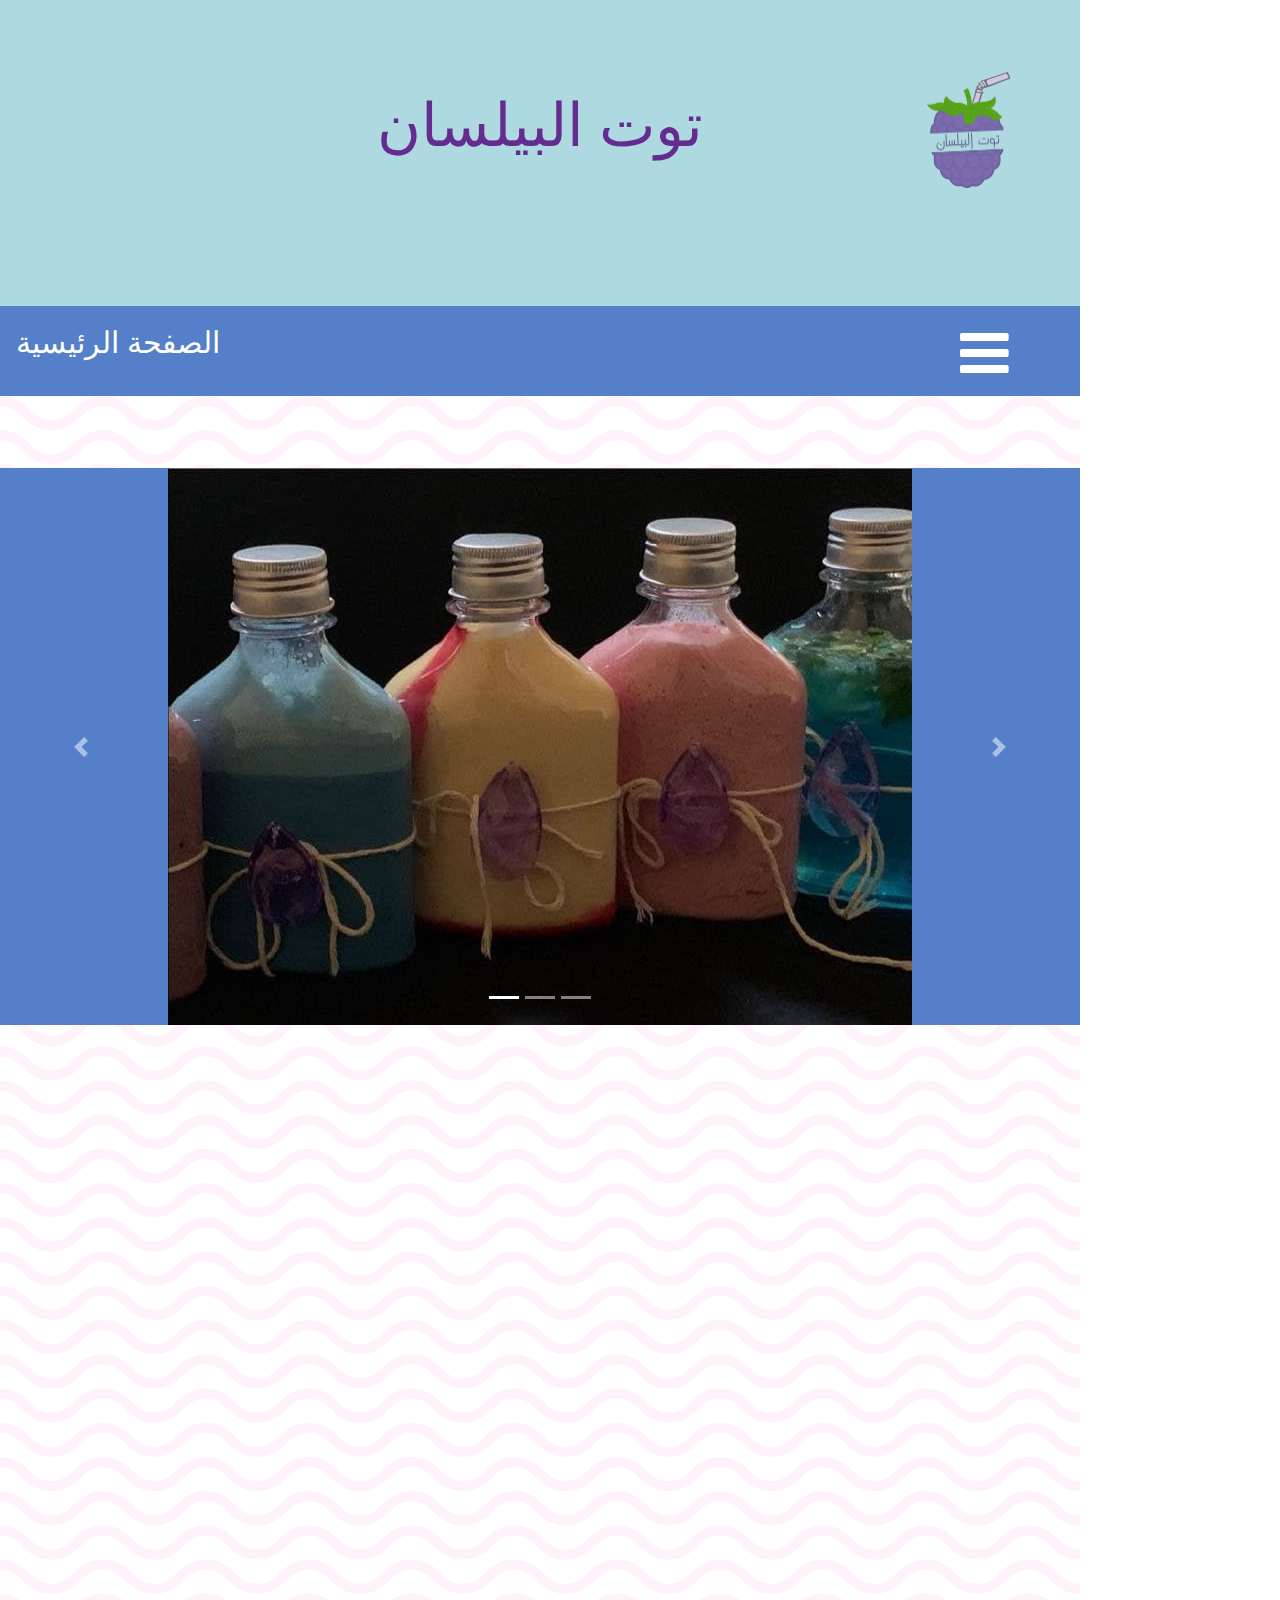
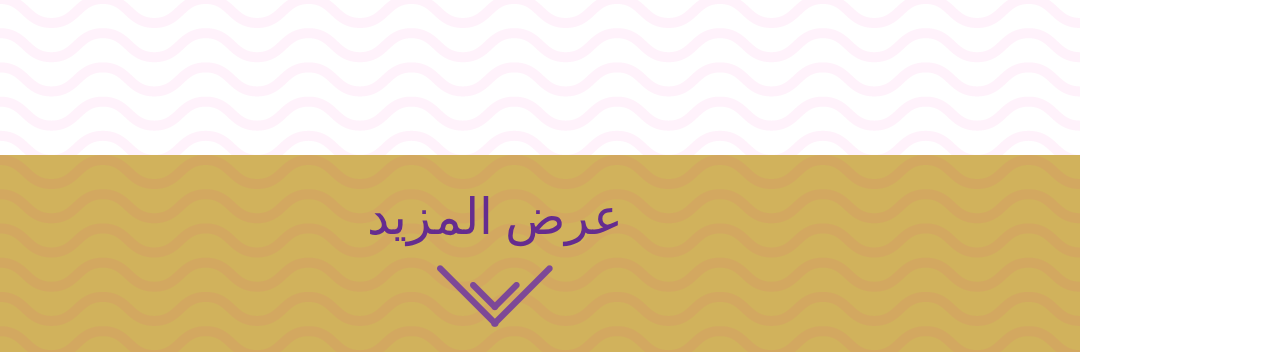
<file: index.html>
<!doctype html>
<html>
<head>
<meta charset="utf-8">
<meta http-equiv="X-UA-Compatible" content="IE=edge">
<meta name="viewport" content="width=device-width, initial-scale=1.0">
<title>tot albilsan home</title>
<link href="style.css" rel="stylesheet" type="text/css">
<link href="css/bootstrap-4.4.1.css" rel="stylesheet" type="text/css">
	
	<script>  
	/* Toggle between showing and hiding the navigation menu links when the user clicks on the hamburger menu / bar icon */
function myFunction() {
  var x = document.getElementById("myLinks");
  if (x.style.display === "block") {
    x.style.display = "none";
  } else {
    x.style.display = "block";
	  
  }
}

	</script>
</head>

<body>
	<!--Header-->
    <header class="header">
      <img src="image/logo.png" width="100" height="116.1" alt="logo" class="logo" />
      <h1 class="offset-xl-3 col-xl-6" id="title">توت البيلسان</h1>

			<!-- Load an icon library to show a hamburger menu (bars) on small screens -->
<link rel="stylesheet" href="https://cdnjs.cloudflare.com/ajax/libs/font-awesome/4.7.0/css/font-awesome.min.css">

<!-- Top Navigation Menu -->
<div class="topnav">
  <a href="index.html" class="active" style="font-size: 30px; font-family: 'Adobe Arabic';">
	الصفحة الرئيسية
	</a>
  <!-- Navigation links (hidden by default) -->
  <div id="myLinks">
    <a href="index.html">
	  الصفحة الرئسية
	  </a>
    <a href="menu.html">
منتجاتنا
	  </a>
    <a href="about.html">
		من نحن
	  </a>
	   <a href="contact.html">
		تواصل معنا
	  </a>
  </div>
  <!-- "Hamburger menu" / "Bar icon" to toggle the navigation links -->
  <a href="javascript:void(0);" class="icon" onclick="myFunction()">
    <i class="fa fa-bars try" style="font-size: 1.5cm; text-align: center;"></i>
  </a>
</div>
</header>
<!--body-->
<main class="maincontent">
	<br>
	<br>
	<br>
  <div id="carouselExampleIndicators1" class="carousel slide" data-ride="carousel" style="background-color:#FFF2FB">
	  <ol class="carousel-indicators">
	    <li data-target="#carouselExampleIndicators1" data-slide-to="0" class="active"></li>
	    <li data-target="#carouselExampleIndicators1" data-slide-to="1"></li>
	    <li data-target="#carouselExampleIndicators1" data-slide-to="2"></li>
    </ol>
	  <div class="carousel-inner" role="listbox">
	    <div class="carousel-item active"> <img class="d-block mx-auto" src="image/1.jpg" alt="First slide">
	      <div class="carousel-caption">
          </div>
        </div>
		  
	    <div class="carousel-item"> <img class="d-block mx-auto" src="image/2.jpg" alt="Second slide">
	      <div class="carousel-caption">
          </div>
        </div>
		  
	    <div class="carousel-item"> <img class="d-block mx-auto" src="image/4.jpg" alt="Third slide">
	      <div class="carousel-caption">
          </div>
        </div>
    </div>
	  <a class="carousel-control-prev" href="#carouselExampleIndicators1" role="button" data-slide="prev"> <span class="carousel-control-prev-icon" aria-hidden="true"></span> <span class="sr-only">Previous</span> </a> <a class="carousel-control-next" href="#carouselExampleIndicators1" role="button" data-slide="next"> <span class="carousel-control-next-icon" aria-hidden="true"></span> <span class="sr-only">Next</span> </a> </div>

			
</main>		
	
<script src="js/jquery-3.4.1.min.js"></script>
<script src="js/popper.min.js"></script>
<script src="js/bootstrap-4.4.1.js"></script>
	
<!-- footer -->
<footer id="footer">
	<nav class="center offset-xl-3 col-xl-5">
  <button type="button" class="btn btn-sm" >
    <a href="منتجاتنا.html" id="text">عرض المزيد</a> 
	</button>
	<br>
<button type="button" class="btn btn-sm">
	<a href="menu.html"><img src="image/3.png" width="116" height="62" alt="arrow"/></a>
	</button>
	</nav>
</footer>
</body>
</html>
</file>
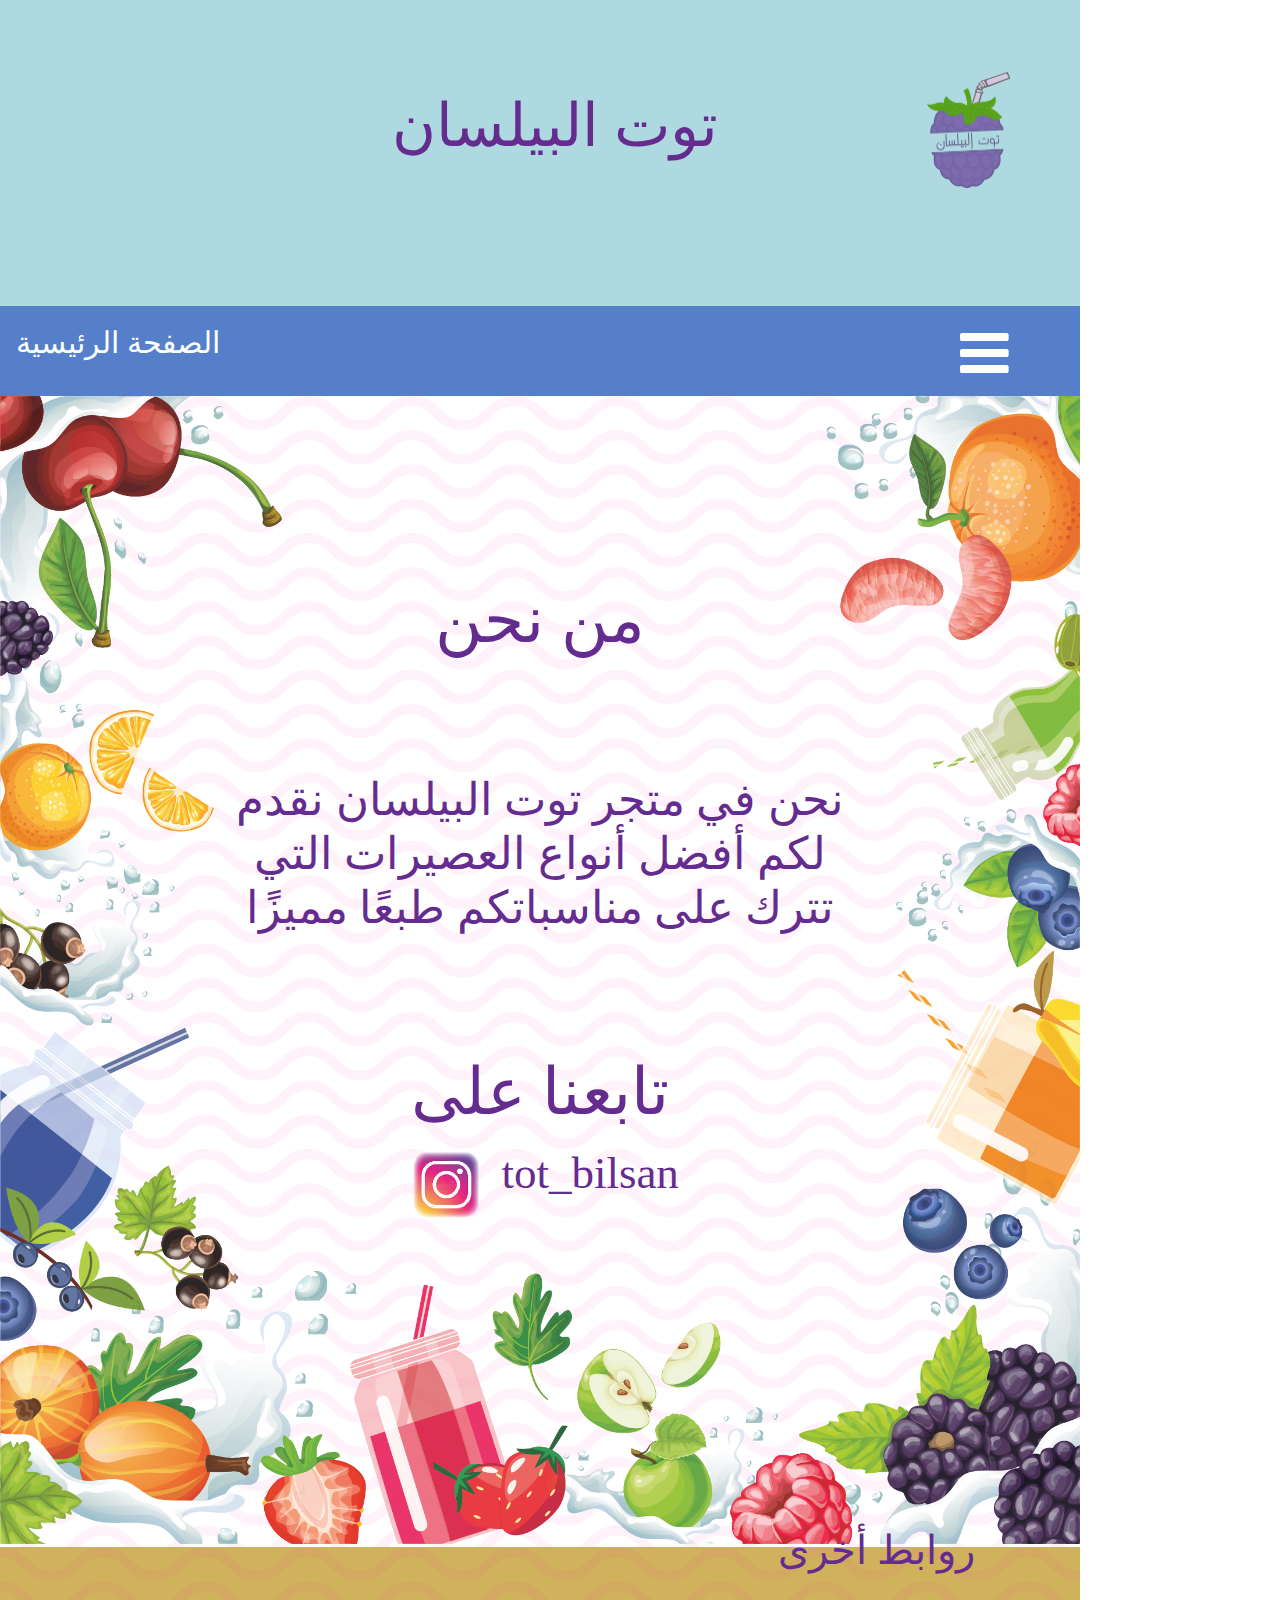
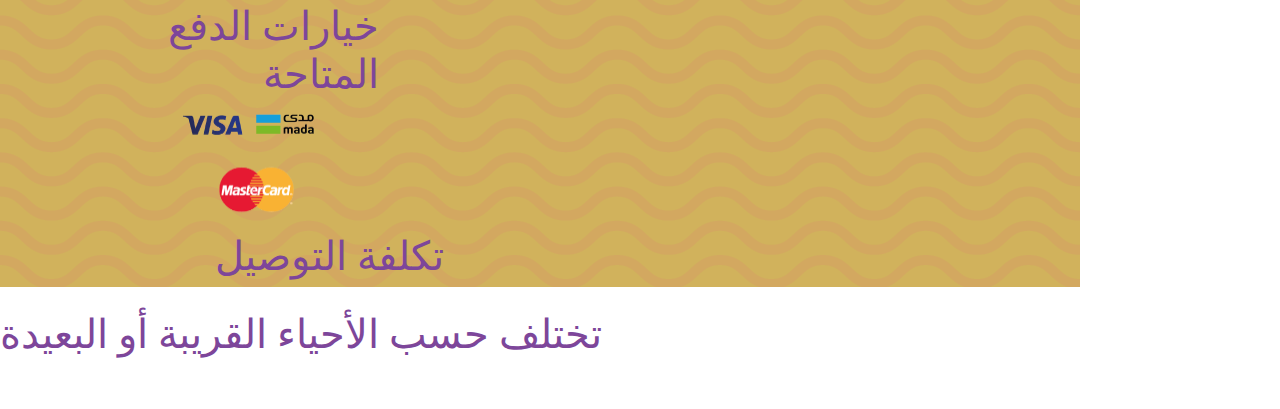
<file: about.html>
<!doctype html>
<html>
<head>
<meta charset="utf-8">
<meta http-equiv="X-UA-Compatible" content="IE=edge">
<meta name="viewport" content="width=device-width, initial-scale=1.0">
<title>tot albilsan about us</title>
<link href="style.css" rel="stylesheet" type="text/css">
<link href="css/bootstrap-4.4.1.css" rel="stylesheet" type="text/css">
	
		<script>  
	/* Toggle between showing and hiding the navigation menu links when the user clicks on the hamburger menu / bar icon */
function myFunction() {
  var x = document.getElementById("myLinks");
  if (x.style.display === "block") {
    x.style.display = "none";
  } else {
    x.style.display = "block";
	  
  }
}

	</script>
</head>

<body>
	<!--Header-->
    <header class="header">
      <img src="image/logo.png" width="100" height="116.1" alt="logo" class="logo" />
      <h1 class="offset-xl-3 col-xl-6" id="title">&nbsp; توت البيلسان</h1>
	
	     
		<!-- Load an icon library to show a hamburger menu (bars) on small screens -->
<link rel="stylesheet" href="https://cdnjs.cloudflare.com/ajax/libs/font-awesome/4.7.0/css/font-awesome.min.css">

<!-- Top Navigation Menu -->
<div class="topnav">
  <a href="index.html" class="active" style="font-size: 30px; font-family: 'Adobe Arabic';">
	الصفحة الرئيسية
	</a>
  <!-- Navigation links (hidden by default) -->
  <div id="myLinks">
    <a href="index.html">
	  الصفحة الرئسية
	  </a>
    <a href="menu.html">
منتجاتنا
	  </a>
    <a href="about.html">
		من نحن
	  </a>
	   <a href="contact.html">
		تواصل معنا
	  </a>
  </div>
  <!-- "Hamburger menu" / "Bar icon" to toggle the navigation links -->
  <a href="javascript:void(0);" class="icon" onclick="myFunction()">
    <i class="fa fa-bars try" style="font-size: 1.5cm; text-align: center;"></i>
  </a>
</div>


</header>
<!--body-->
<main class="maincontent">
 <div class="">
	<img src="image/back.png" width="1080" height="1148" alt=""/>
    <div> 
	 <h1 class="About-us">من نحن</h1>
      <h2 class="about offset-lg-3 col-lg-7 offset-xl-0 col-xl-12"><br>
      </h2>
      <h2 class="about offset-lg-3 col-lg-7 offset-xl-0 col-xl-12"> نحن في متجر توت البيلسان نقدم <br>
        لكم أفضل أنواع العصيرات التي <br>
        تترك على مناسباتكم طبعًا مميزًا </h2>
      <br>
	  <h3 class="p-about">&nbsp;</h3>
		
	  <h3 class="p-about">تابعنا على</h3>
	  <img src="image/icon.png" width="89" height="89" alt=""/><a class="about"
	   href="https://instagram.com/tot_bilsan?igshid=r44csaz20c13" target="_parent">
	  tot_bilsan</a>

	 
	 </div>
	</div>
</main>		

<!-- footer -->
<footer id="footer-plus">
<h1 class="p-footer offset-xl-2 col-xl-9"> روابط أخرى</h1>
<div class="row">
  <div class="col-xl-6">
	  <h1 class="offset-xl-2 col-xl-7"> خيارات الدفع المتاحة</h1>
    <img src="image/8.png" width="138" height="126.25" alt="icon" class="icon"/>
	</div>
  <div class="p-p">
	  <h1 class="col-xl-7 offset-xl-2">تكلفة التوصيل</h1>
	  <h1 class="col-xl-12">تختلف حسب الأحياء القريبة أو البعيدة</h1>
	  
	</div>

<h3 class="h3">© جميع الحقوق محفوظة</h3>
</div>

  

</footer>
</body>
</html>
</file>
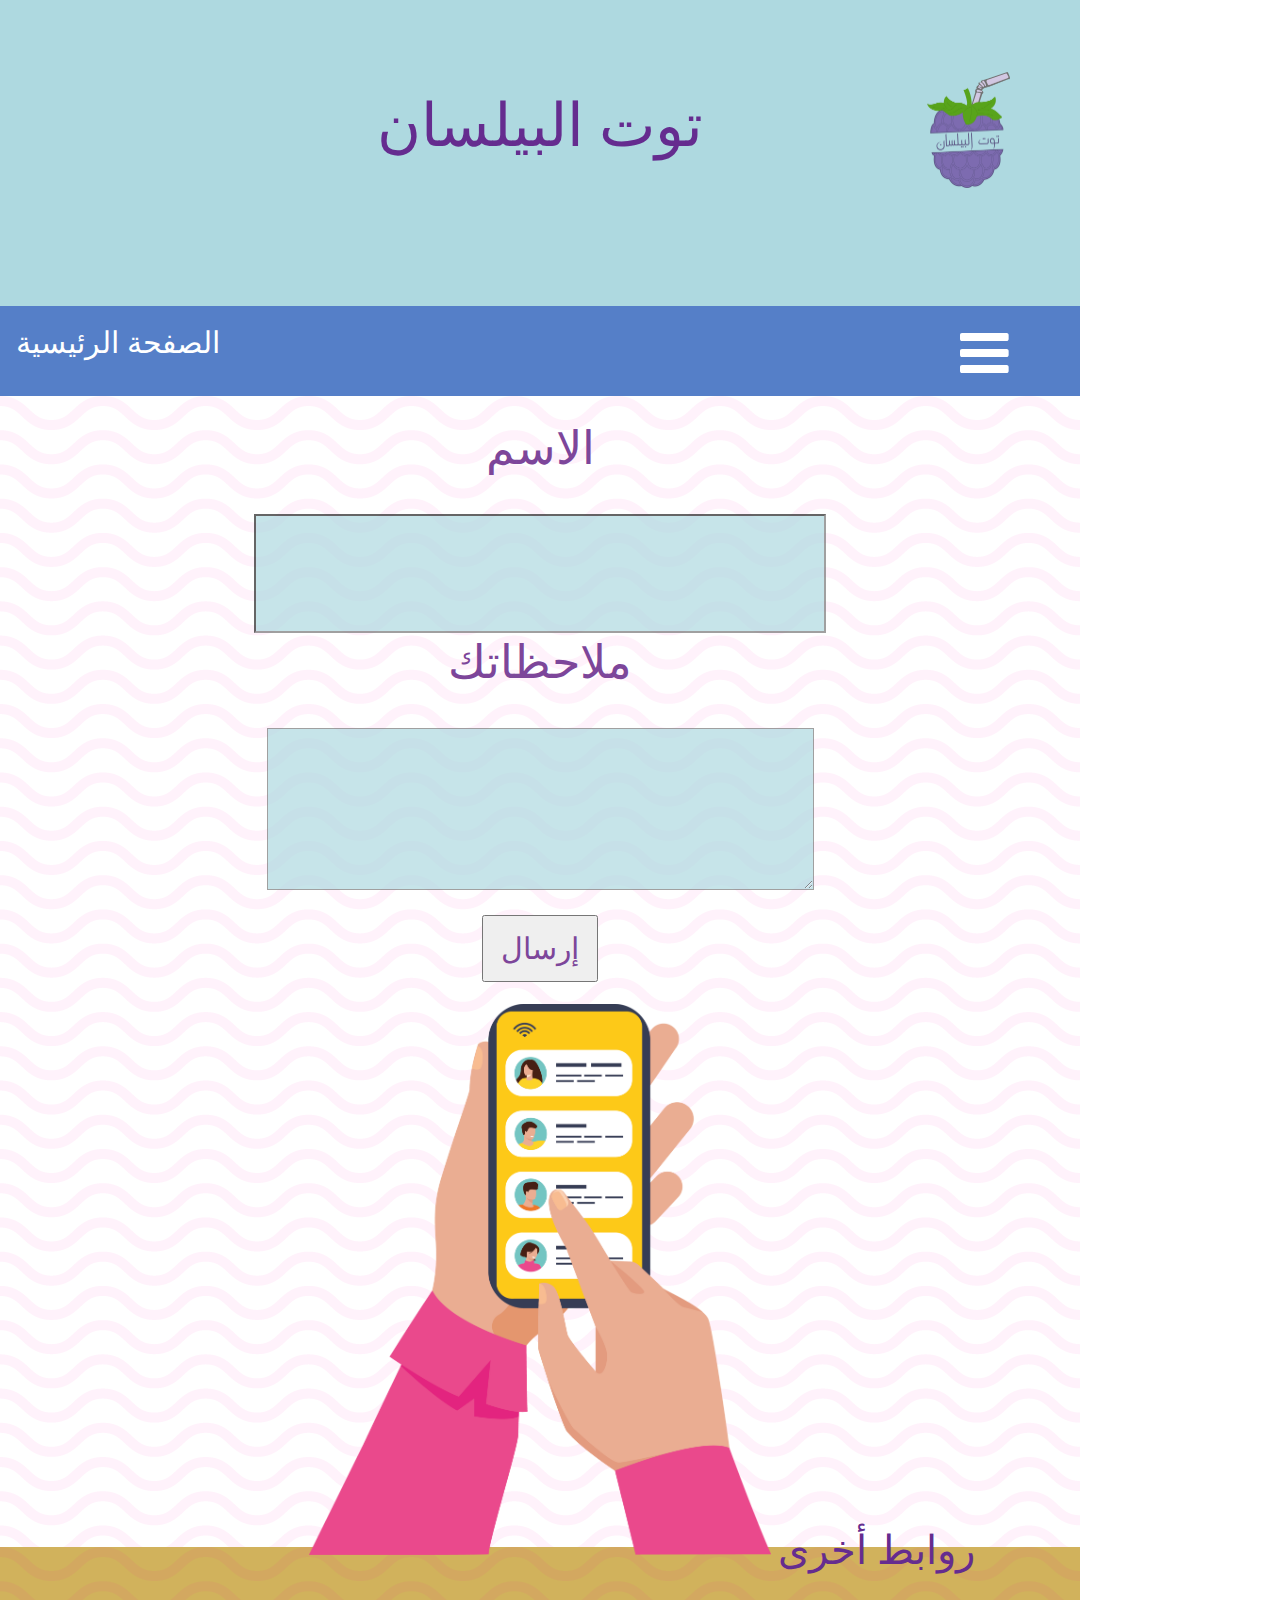
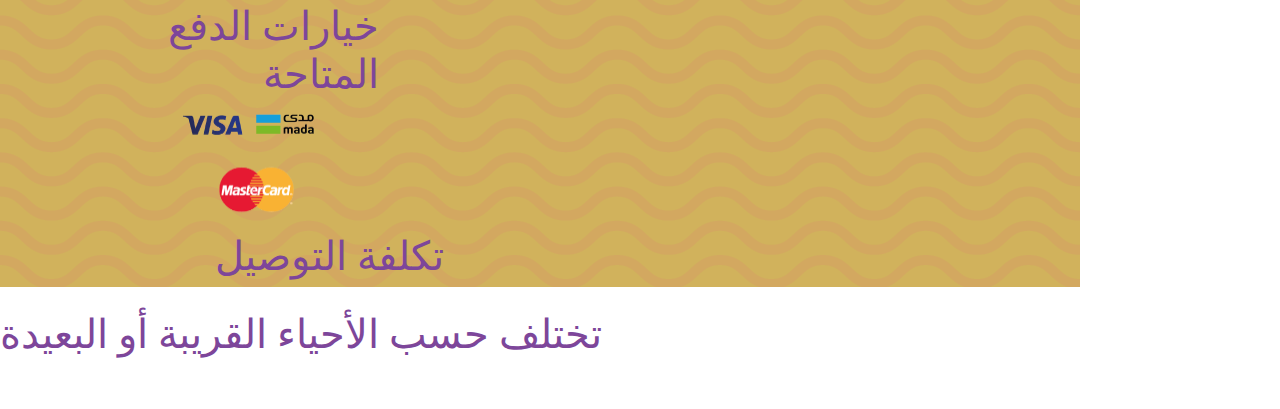
<file: contact.html>
<!doctype html>
<html>
<head>
<meta charset="utf-8">
<meta http-equiv="X-UA-Compatible" content="IE=edge">
<meta name="viewport" content="width=device-width, initial-scale=1.0">
<title> tot albilsan contact with us</title>
<link href="style.css" rel="stylesheet" type="text/css">
<link href="css/bootstrap-4.4.1.css" rel="stylesheet" type="text/css">

	<script> function done{}
		alert("تم الإرسال");
	</script>
	
	<script>  
	/* Toggle between showing and hiding the navigation menu links when the user clicks on the hamburger menu / bar icon */
function myFunction() {
  var x = document.getElementById("myLinks");
  if (x.style.display === "block") {
    x.style.display = "none";
  } else {
    x.style.display = "block";
	  
  }
}

	</script>
</head>

<body>
	<!--Header-->
    <header class="header">
      <img src="image/logo.png" width="100" height="116.1" alt="logo" class="logo" />
      <h1 class="offset-xl-3 col-xl-6" id="title">توت البيلسان</h1>
     
		<!-- Load an icon library to show a hamburger menu (bars) on small screens -->
<link rel="stylesheet" href="https://cdnjs.cloudflare.com/ajax/libs/font-awesome/4.7.0/css/font-awesome.min.css">

<!-- Top Navigation Menu -->
<div class="topnav">
  <a href="index.html" class="active" style="font-size: 30px; font-family: 'Adobe Arabic';">
	الصفحة الرئيسية
	</a>
  <!-- Navigation links (hidden by default) -->
  <div id="myLinks">
    <a href="index.html">
	  الصفحة الرئسية
	  </a>
    <a href="menu.html">
منتجاتنا
	  </a>
    <a href="about.html">
		من نحن
	  </a>
	   <a href="contact.html">
		تواصل معنا
	  </a>
  </div>
  <!-- "Hamburger menu" / "Bar icon" to toggle the navigation links -->
  <a href="javascript:void(0);" class="icon" onclick="myFunction()">
    <i class="fa fa-bars try" style="font-size: 1.5cm; text-align: center;"></i>
  </a>
</div>

</header>
<!--body-->
<main class="maincontent" >
	<br>
	<form name="connect" >
	 <table width="0" border="0" align="center" >
  <tbody>
    <tr>
      <td>
		  <h1 class="name">الاسم</h1>
			<input type="text" name="name" class="text" maxlength="15">
		</td>
    </tr>
    <tr>
      <td>
		  <h1 class="name">ملاحظاتك</h1>
			
		<textarea class="text" name="nots" >
		</textarea>
		</td>
    </tr>
    <tr>
      <td>
		
		<input type="button" name="send" value="إرسال" onclick="done" id="send">
		</td>
    </tr>
  </tbody>
</table>
  </form>
<img src="image/image.png" width="462" height="551" alt="image"/>
</main>		

<!-- footer -->

	<footer id="footer-plus">
<h1 class="p-footer offset-xl-2 col-xl-9"> روابط أخرى</h1>
<div class="row">
  <div class="col-xl-6">
	  <h1 class="offset-xl-2 col-xl-7"> خيارات الدفع المتاحة</h1>
    <img src="image/8.png" width="138" height="126.25" alt="icon" class="icon"/>
	</div>
  <div class="p-p">
	  <h1 class="col-xl-7 offset-xl-2">تكلفة التوصيل</h1>
	  <h1 class="col-xl-12">تختلف حسب الأحياء القريبة أو البعيدة</h1>
	  
	</div>

<h3 class="h3">© جميع الحقوق محفوظة</h3>
</div>

</footer>
</body>
</html>
</file>
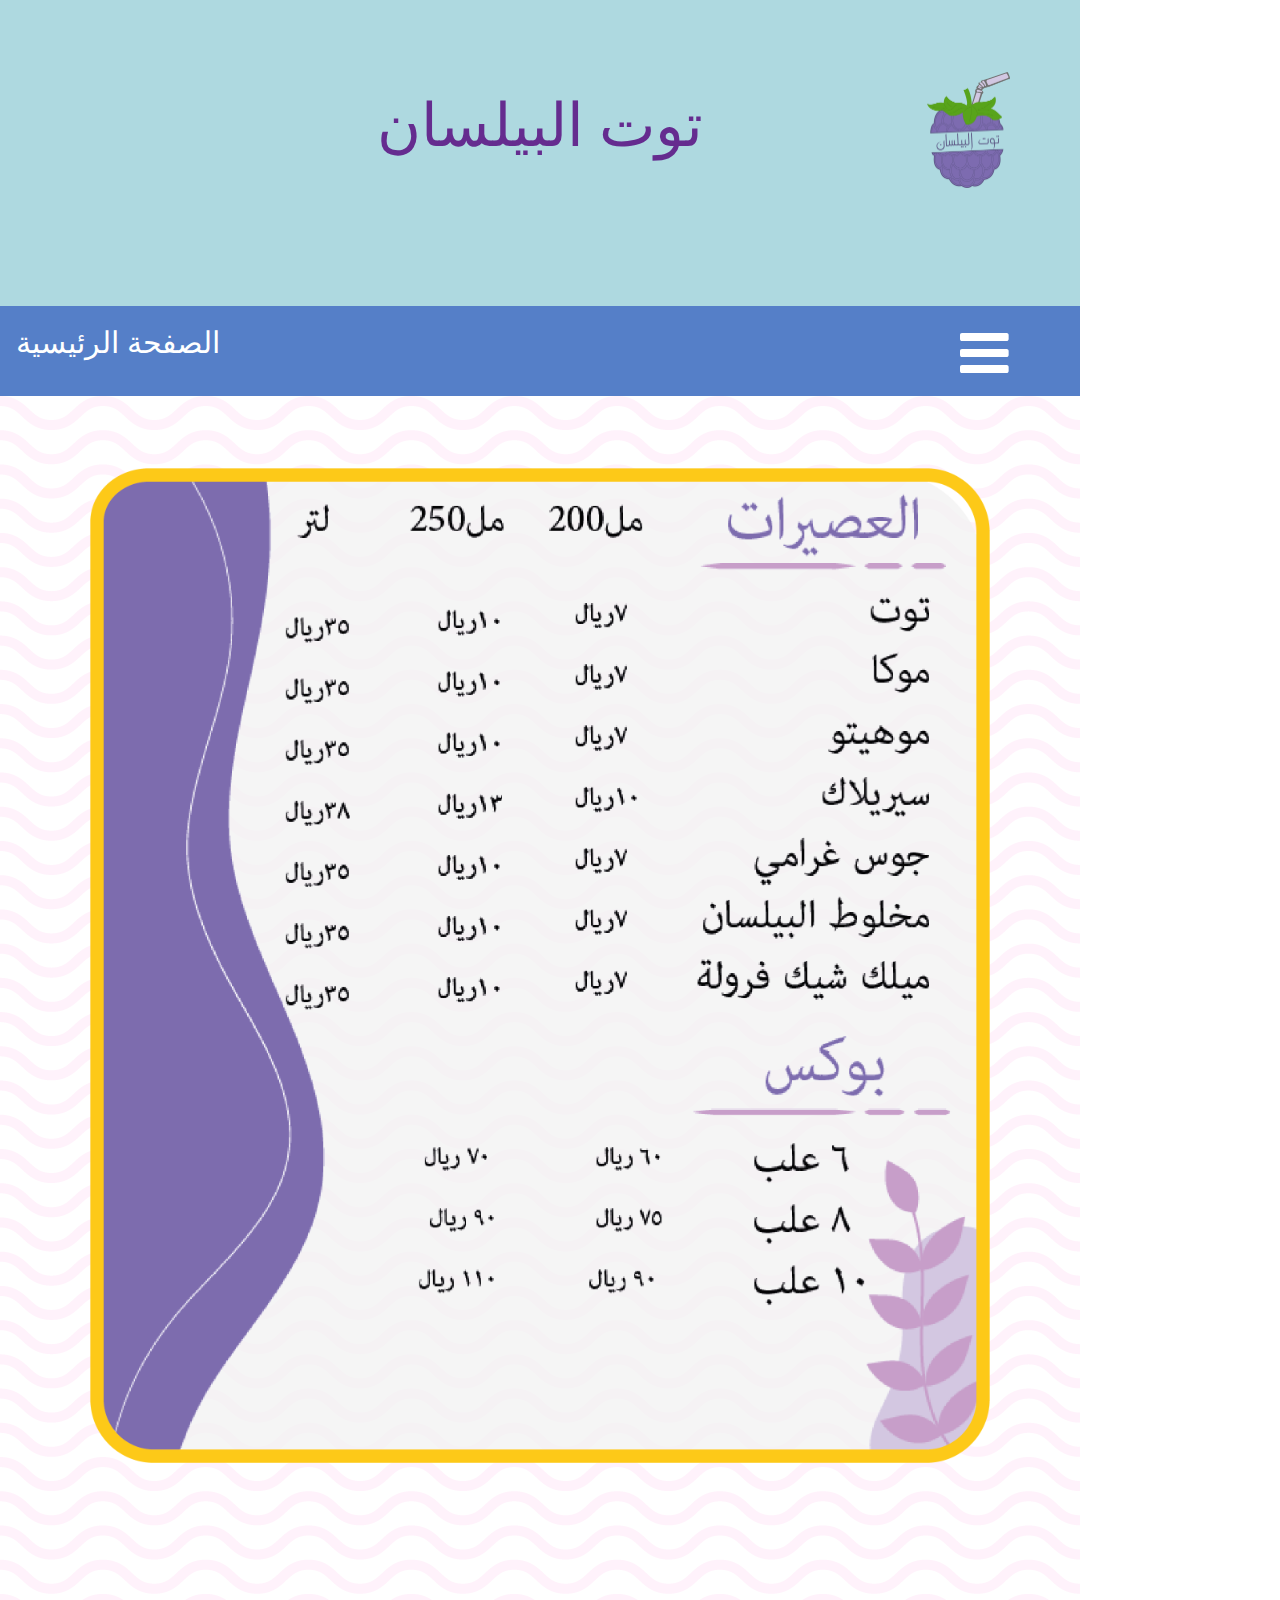
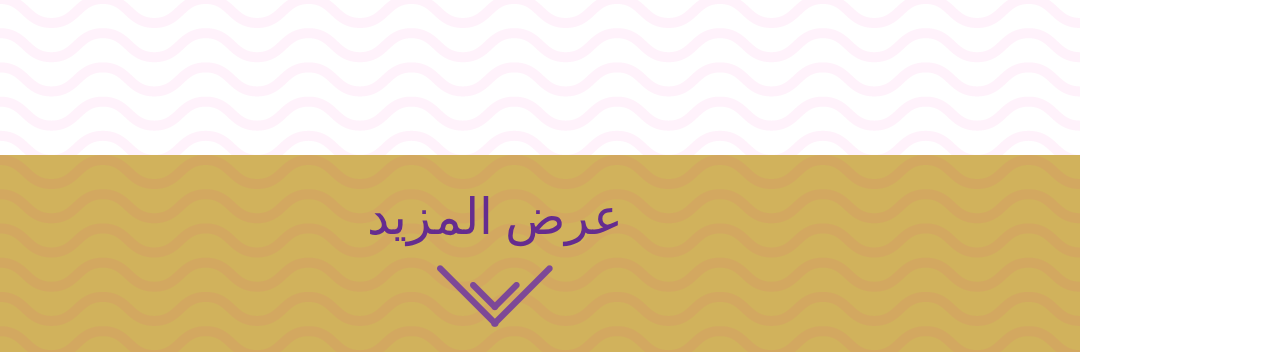
<file: menu.html>
<!doctype html>
<html>
<head>
<meta charset="utf-8">
<meta http-equiv="X-UA-Compatible" content="IE=edge">
<meta name="viewport" content="width=device-width, initial-scale=1.0">
<title>tot albilsan menu</title>
<link href="style.css" rel="stylesheet" type="text/css">
<link href="css/bootstrap-4.4.1.css" rel="stylesheet" type="text/css">
	
		<script>  
	/* Toggle between showing and hiding the navigation menu links when the user clicks on the hamburger menu / bar icon */
function myFunction() {
  var x = document.getElementById("myLinks");
  if (x.style.display === "block") {
    x.style.display = "none";
  } else {
    x.style.display = "block";
	  
  }
}

	</script>
	
</head>

<body>
	<!--Header-->
    <header class="header">
      <img src="image/logo.png" width="100" height="116.1" alt="logo" class="logo" />
      <h1 class="offset-xl-3 col-xl-6" id="title">توت البيلسان</h1>
	
		<!-- Load an icon library to show a hamburger menu (bars) on small screens -->
<link rel="stylesheet" href="https://cdnjs.cloudflare.com/ajax/libs/font-awesome/4.7.0/css/font-awesome.min.css">

<!-- Top Navigation Menu -->
<div class="topnav">
  <a href="index.html" class="active" style="font-size: 30px; font-family: 'Adobe Arabic';">
	الصفحة الرئيسية
	</a>
  <!-- Navigation links (hidden by default) -->
  <div id="myLinks">
    <a href="index.html">
	  الصفحة الرئسية
	  </a>
    <a href="menu.html">
منتجاتنا
	  </a>
    <a href="about.html">
		من نحن
	  </a>
	   <a href="contact.html">
		تواصل معنا
	  </a>
  </div>
  <!-- "Hamburger menu" / "Bar icon" to toggle the navigation links -->
  <a href="javascript:void(0);" class="icon" onclick="myFunction()">
    <i class="fa fa-bars try" style="font-size: 1.5cm; text-align: center;"></i>
  </a>
</div>

		
</header>
<!--body-->
<main class="maincontent">
	<br>
	<br>
	<br>
	<img src="image/menu.png" width="900" height="995" alt="menu"/> 
	<br>
</main>		

<!-- footer -->
<footer id="footer">
	<nav class="center offset-xl-3 col-xl-5">
  <button type="button" class="btn btn-sm" >
    <a href="من نحن.html" id="text">عرض المزيد</a> 
	</button>
	<br>
<button type="button" class="btn btn-sm">
	<a href="about.html"><img src="image/3.png" width="116" height="62" alt="arrow"/></a>
	</button>
	</nav>
</footer>
</body>
</html>
</file>
<file: style.css>
@charset "utf-8";
/* CSS Document */
/*header*/

.header{
	background: #AED9E0;
	height:396px;
	width: 1080px;
}
.logo{
    float: right;
    margin-right: 70px;
    margin-top: 72px;
}
      

#title{
    font-family : ae_Sindibad;
    font-size : 60px;
    color : #652C8F;
    text-align: center;
    padding-top: 90px;
	
	
}

/*body*/

.maincontent{
	height: 1359px;
    width: 1080px;
	background: url("image/من نحن.png");
    background-image: url(image/background.png);
    background-color: #FFFFFF;
    text-align: center;
}	

.About-us{
    font-family: ae_Sindibad;
	font-size: 65px;
    color: #652C8F;
    align: center;
    text-align: center;
    margin-top: -963px;
}

.p-about{
	  font-family: ae_Sindibad;
	font-size: 65px;
    color: #652C8F;
    align: center;
    text-align: center;
	
	
}
.about{
	 font-family: ae_Sindibad;
	 font-size: 45px;
     color: #652C8F;
     align: center;
     text-align: center;
	
	
	
}

.name{
       font-family : ae_Sindibad;
       font-size : 46px;
	   color : #7D469A;
}
.text{
    padding-top: 0px;
    padding-left: 100px;
    padding-right: 100px;
    padding-bottom: 70px;
    margin-top: 30px;
    color: #7D469A;
    font-size: 30px;
    font-family: Adobe Arabic;
    text-align: center;
    background-color: #AED9E0;
    opacity: 0.69;
}
#send{
    font-family : ae_Sindibad;
    font-size : 30px;
    color: #7D469A;
    padding-top: 9px;
    padding-right: 17px;
    padding-bottom: 9px;
    padding-left: 17px;
    margin-top: 16px;
    margin-bottom: 21px;
}

#do-it{
	
	
	
}
	/*footer*/
#footer{
    height: 197px;
    width: 1080px;
    background-color: #D1B25C;
    background-image: url(image/background.png);
	align-content: center;
}
#footer-plus{
    height: 340px;
    width: 1080px;
    background-color: #D1B25C;
    background-image: url(image/background.png);
    align-content: center;
    margin-top: -208px;
	
	
}
.p-footer{
    font-family : ae_Sindibad;
    font-size : 40px;
    color : #652C8F;
    align: right;
    text-align: right;
    padding-bottom: 20px;
    padding-top: 20px;	
	
}

.p-p{
  font-family : Adobe Arabic;
  font-size : 30px;
  color : #7D469A;
  align-content: right;
	text-align: right;
}
.col-xl-6{
  font-family : Adobe Arabic;
  font-size : 30px;
  color : #7D469A;
 align-content: center;
 text-align: right;

	
}
.icon{
    align-content: center;
    margin-right: 205px;
}
.col-xl-9{
    margin-top: -40px;
}
.col-xl-12{
	padding-top: 10px;
	 margin-top: 20px;
	align-content: center;
}

#text{
    font-family : ae_Sindibad;
    font-size : 50px;
    color : #652C8F;
    align: center;
    text-align: center;   
}
.center{
	text-align: center;
	image-align: center;		
}
.h3{
    font-family : Adobe Arabic;
    font-size : 32px;
    color : #FFFFFF;
    padding-left: 826px;
}
.maincontent table {
}

/* Style the navigation menu */
.topnav {
    background-color: #7D469A;
    overflow: hidden;
    position: relative;
	margin-top: 144px;
}

/* Hide the links inside the navigation menu (except for logo/home) */
.topnav #myLinks {
  display: none;
}

/* Style navigation menu links */
.topnav a {
  color: white;
  padding: 14px 16px;
  text-decoration: none;
  font-size: 17px;
  display: block;
	height: 90px;
}

/* Style the hamburger menu */
.topnav a.icon {
    background: #557FC8;
    display: block;
    position: absolute;
    right: 20px;
    top: 15px;
    height: 89px;
    width: 111px;
    margin-top: -12px;
    margin-right: 5px;
    align-content: center;
}
/* Add a grey background color on mouse-over */
.topnav a:hover {
  background-color: #ddd;
  color: black;
}

/* Style the active link (or home/logo) */
.active {
  background-color:#557FC8;
  color: white;
}
</file>
